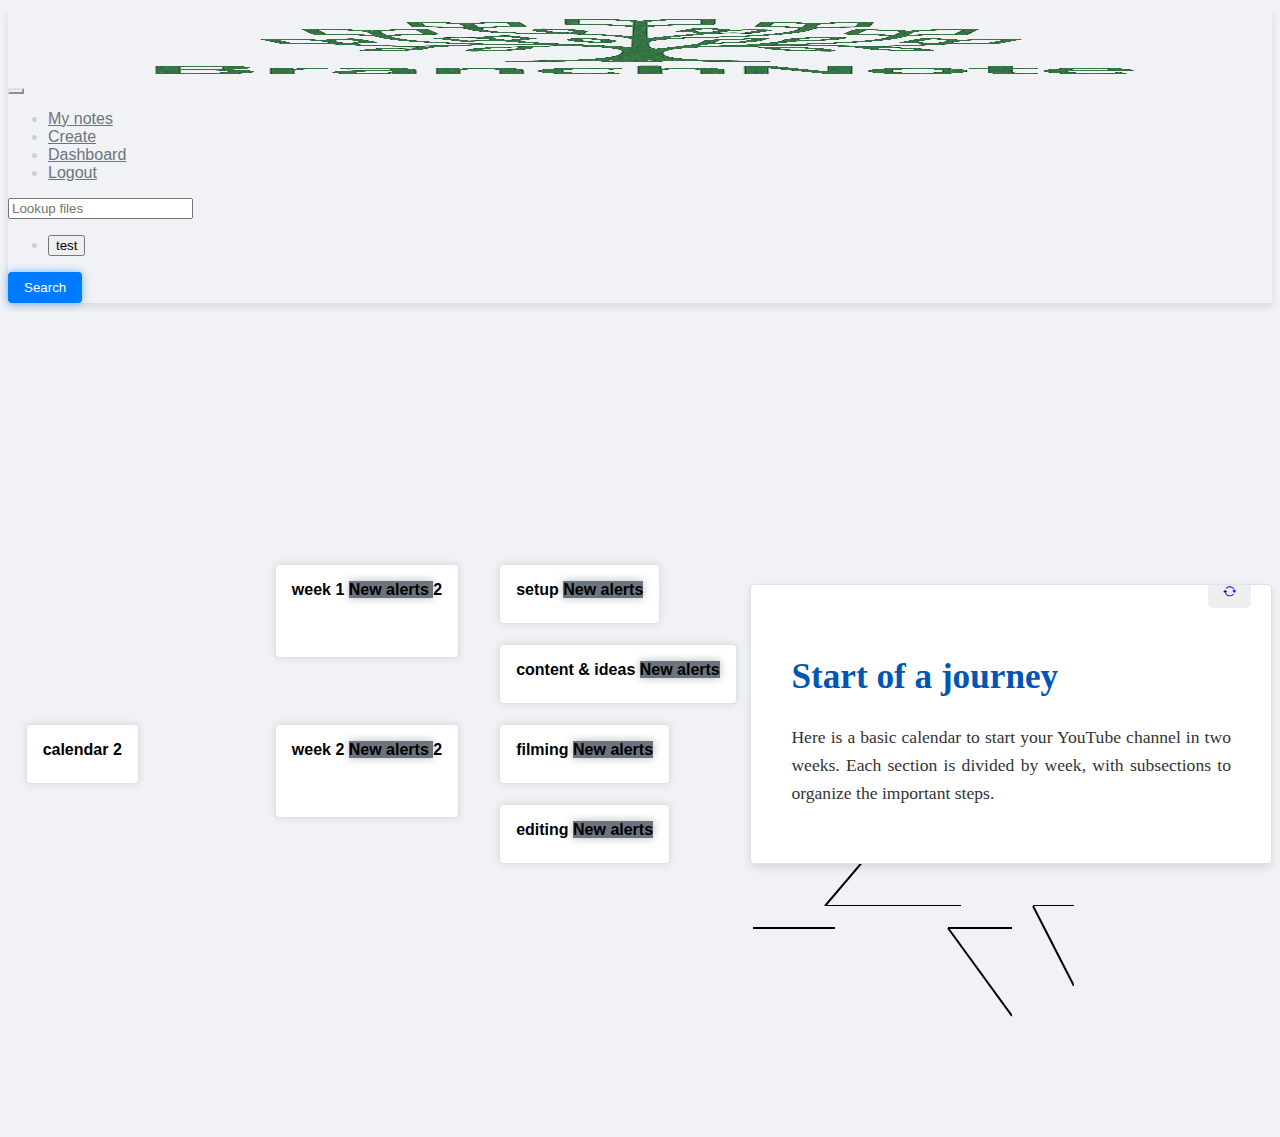
<file: index.html>
<html lang="en">

<head>
    <meta charset="UTF-8">
    <meta name="viewport" content="width=device-width, initial-scale=1.0">
    <link rel="icon" type="image/x-icon" href="/static/logo.png">
    <title>BranchNote - calendar</title>
    <script src="/static/js/scripts.js"></script>
    <link rel="stylesheet" href="/static/css/styles.css">
    <script src="https://cdn.jsdelivr.net/npm/bootstrap@5.3.3/dist/js/bootstrap.bundle.min.js"
        integrity="sha384-YvpcrYf0tY3lHB60NNkmXc5s9fDVZLESaAA55NDzOxhy9GkcIdslK1eN7N6jIeHz"
        crossorigin="anonymous"></script>
    <link href="https://cdn.jsdelivr.net/npm/bootstrap@5.0.2/dist/css/bootstrap.min.css" rel="stylesheet"
        integrity="sha384-EVSTQN3/azprG1Anm3QDgpJLIm9Nao0Yz1ztcQTwFspd3yD65VohhpuuCOmLASjC" crossorigin="anonymous">
    <style>
        #malStatus,
        #malTotal,
        #malEpisodes,
        #malUserRating,
        #malRating,
        #malVolumes,
        #malTotalVol,
        #malTotalCha,
        #AddMal {
            color: black;
        }

        .mal-sync-active {
            background-color: #98cff0;
        }

        #malp select option {
            background-color: #111111;
        }

        #malp #malStatus,
        #malp #malUserRating,
        #malp #malEpisodes,
        #malp #malVolumes,
        #malp #malEpisodes {
            font-size: inherit;
            font-family: inherit;
            background: transparent;
            border-color: grey;
            text-decoration: none;
            outline: medium none;
            border-width: 0;
            height: auto;
            padding: 0;
            margin: 0;
            line-height: 1;
        }

        #malp #malEpisodes,
        #malp #malVolumes,
        #malp #malEpisodes {
            text-align: center;
            border-bottom-width: 1px;
        }

        #malp #malEpisodes:focus,
        #malp #malVolumes:focus,
        #malp #malEpisodes:focus {
            border-color: black;
        }

        #malSyncProgress.ms-loading {
            height: 4px;
            width: 100%;
            position: relative;
            overflow: hidden;
            background-color: #ddd;
        }

        #malSyncProgress.ms-loading::before {
            display: block;
            position: absolute;
            content: '';
            left: -200px;
            width: 200px;
            height: 4px;
            background-color: #2980b9;
            animation: loading-mal 2s linear infinite;
        }

        @keyframes loading-mal {
            0% {
                left: -200px;
                width: 30%;
            }

            50% {
                width: 30%;
            }

            70% {
                width: 70%;
            }

            80% {
                left: 50%;
            }

            95% {
                left: 120%;
            }

            100% {
                left: 100%;
            }
        }

        #malSyncProgress.ms-done .ms-progress {
            width: 100% !important;
            background-color: #ff4081 !important;
            transition: background-color 1s !important;
        }

        #malp {
            margin: 0 0 30px;
        }

        #malp #MalData {
            justify-content: flex-start !important;
            align-items: stretch !important;
            gap: 10px;
        }

        #malp #MalData .malp-group {
            display: flex;
            flex-direction: column !important;
        }

        #malp #MalData .malp-group>.malp-group-field,
        #malp #MalData .malp-group>.malp-group-value-section {
            flex-grow: 1;
            background-color: #6868681c !important;
            border-radius: 4px;
            padding: 4px 8px !important;
        }

        #malp #MalData option {
            background-color: #6868681c !important;
        }

        #malp #MalData .malp-group-label {
            display: block !important;
        }

        #malp #MalData .malp-group-label {
            display: block !important;
            font-size: 12px !important;
        }

        #malp #MalData #AddMalDiv {
            margin-left: 10px;
            display: inline-block !important;
            font-size: 0;
            background-color: #6868681c !important;
            border-radius: 4px;
            padding: 4px 8px !important;
        }

        #malp #MalData #AddMalDiv #AddMal {
            font-size: 16px;
        }

        #malp #MalData option {
            color: white !important;
            background-color: #474747 !important;
        }

        #malp span {
            color: inherit;
        }

        #malRating,
        #malStatus,
        #malEpisodes,
        #malUserRating,
        #malVolumes,
        #AddMal {
            color: inherit;
        }

        /*# sourceMappingURL=[data-uri] */
    </style>
    <style>
        .modal-content-kal.fullscreen {
            width: 100% !important;
            height: 100% !important;
            bottom: 0 !important;
            left: 0 !important;
        }

        .modal-content-kal {
            -webkit-transition: all 0.5s ease;
            -moz-transition: all 0.5s ease;
            -o-transition: all 0.5s ease;
            transition: all 0.5s ease;
        }

        .floatbutton:hover {
            background-color: rgb(63, 81, 181) !important;
        }

        .floatbutton:hover div {
            background-color: white;
            border-color: white;
        }

        .floatbutton div {
            background-color: black;
            border-color: black;
            -webkit-transition: all 0.5s ease;
            -moz-transition: all 0.5s ease;
            -o-transition: all 0.5s ease;
            transition: all 0.5s ease;
        }

        .floatbutton {
            z-index: 9999;
            display: none;
            position: fixed;
            bottom: 40px;
            right: 40px;
            border-radius: 50%;
            font-size: 24px;
            height: 56px;
            margin: auto;
            min-width: 56px;
            width: 56px;
            padding: 0;
            overflow: hidden;
            background: rgba(158, 158, 158, .2);
            box-shadow: 0 1px 1.5px 0 rgba(0, 0, 0, .12), 0 1px 1px 0 rgba(0, 0, 0, .24);
            line-height: normal;
            border: none;
            font-weight: 500;
            text-transform: uppercase;
            letter-spacing: 0;
            will-change: box-shadow;
            transition: box-shadow .2s cubic-bezier(.4, 0, 1, 1), background-color .2s cubic-bezier(.4, 0, .2, 1), color .2s cubic-bezier(.4, 0, .2, 1);
            outline: none;
            cursor: pointer;
            text-decoration: none;
            text-align: center;
            vertical-align: middle;
            padding: 16px !important;
        }

        .floatbutton.stealth {
            background: rgba(158, 158, 158, .03);
        }

        .floatbutton.stealth .open-info-popup {
            visibility: hidden;
        }

        .floatbutton.floatHide {
            visibility: hidden !important;
        }
    </style>
</head>

<body class="">

    <nav class="navbar navbar-expand-lg navbar-light bg-light">
        <div class="container-fluid">
            <a class="navbar-brand" href="/"><img src="/static/logo.png" style="height: 80px;" alt=""></a>
            <button class="navbar-toggler" type="button" data-bs-toggle="collapse" data-bs-target="#navbarNav"
                aria-controls="navbarNav" aria-expanded="false" aria-label="Toggle navigation">
                <span class="navbar-toggler-icon"></span>
            </button>
            <div class="collapse navbar-collapse" id="navbarNav">
                <ul class="navbar-nav">

                    <li class="nav-item">
                        <a class="nav-link" href="/study">My notes</a>
                    </li>
                    <li class="nav-item">
                        <a class="nav-link" href="/create">Create</a>
                    </li>
                    <li class="nav-item">
                        <a class="nav-link" href="/dashboard">Dashboard</a>
                    </li>

                    <li class="nav-item">
                        <a class="nav-link" href="/logout">Logout</a>
                    </li>

                </ul>
                <!-- Search bar with datalist// search bar vibe coded ( :( ))-->
                <form class="d-flex ms-auto" action="/study" method="POST">
                    <div class="dropdown w-100">
                        <input class="form-control dropdown-toggle me-2" id="dropdownSearch" type="search" name="query"
                            placeholder="Lookup files" aria-label="Search" data-bs-toggle="dropdown"
                            aria-expanded="false" oninput="filterOptions()" onkeydown="navigateOptions(event)">
                        <ul class="dropdown-menu w-100" id="dropdownOptions" aria-labelledby="dropdownSearch">


                            <li><button class="dropdown-item" type="button" onclick="selectOption('test')">test</button>
                            </li>


                        </ul>
                    </div>
                    <button class="btn btn-outline-success" type="submit">Search</button>
                </form>
                <script>
                    let currentIndex = -1;

                    function selectOption(value) {
                        document.getElementById('dropdownSearch').value = value;
                        currentIndex = -1; // Reset index after selection
                    }

                    function filterOptions() {
                        const input = document.getElementById('dropdownSearch').value.toLowerCase();
                        const options = document.querySelectorAll('#dropdownOptions .dropdown-item');
                        let visibleCount = 0;
                        options.forEach(option => {
                            const text = option.textContent.toLowerCase();
                            if ((text.includes(input) || input === '') && visibleCount < 5) {
                                option.style.display = 'block';
                                visibleCount++;
                            } else {
                                option.style.display = 'none';
                            }
                        });
                        currentIndex = -1; // Reset index when filtering
                    }

                    function navigateOptions(event) {
                        const options = Array.from(document.querySelectorAll('#dropdownOptions .dropdown-item'))
                            .filter(option => option.style.display !== 'none');
                        if (event.key === 'ArrowDown') {
                            event.preventDefault();
                            currentIndex = (currentIndex + 1) % options.length;
                            highlightOption(options);
                        } else if (event.key === 'ArrowUp') {
                            event.preventDefault();
                            currentIndex = (currentIndex - 1 + options.length) % options.length;
                            highlightOption(options);
                        } else if (event.key === 'Enter' && currentIndex >= 0) {
                            event.preventDefault();
                            options[currentIndex].click();
                        }
                    }

                    function highlightOption(options) {
                        options.forEach((option, index) => {
                            option.classList.toggle('active', index === currentIndex);
                        });
                        if (currentIndex >= 0) {
                            options[currentIndex].scrollIntoView({ block: 'nearest' });
                        }
                    }
                </script>
            </div>
        </div>
    </nav>


    <!-- Add this to the <head> section of layout.html -->
    <link href="https://cdn.jsdelivr.net/npm/bootstrap-icons/font/bootstrap-icons.css" rel="stylesheet">
    <div class="container-fluid">

        <div class="col horizontal">

            <main class="graph-display px-3 horizontal">
                <!-- Markdown content will be displayed here -->
                <!-- Basic tree search  -->


                <script src="/static/js/tree.js"></script>
                <div id="calendar" class="tree mt-3">
                    <div id="calendar" class="tree-node visible-node tree-head"
                        verbose="<h1>Start of a journey</h1>
<p>Here is a basic calendar to start your YouTube channel in two weeks. Each section is divided by week, with subsections to organize the important steps.</p>"
                        details="Overview of the plan" style="top: 30px;">

                        <div class="symbol">calendar <span class="badge visible_count bg-primary">
                                2</span></div>

                    </div>
                    <div id="calendar" class="tree-body branch-children" style="z-index: 10;">


                        <div class="branch-head d-flex mx-4 mb-2" id="week 1">
                            <div class="tree-node visible-node" id="week 1" verbose="<h1>Prep phase</h1>
<p>This is the foundation phase. Lay solid groundwork to stay focused later.</p>" details="Preparation &amp; Planning">
                                <div class="symbol">week 1

                                    <span
                                        class="position-absolute top-50 start-0 translate-middle p-2 border border-light rounded-circle node-link">
                                        <span class="visually-hidden">New alerts</span>
                                    </span>


                                    <span title="children count" class="badge bg-primary child_count">2 </span>


                                </div>

                            </div>
                            <!--Create children recursively by jumping back to the loop with the child as 'tree' (jinja does the work just explaining)-->
                            <div id="week 1" class="branch-children ">


                                <div class="branch-head d-flex mx-4 mb-2" id="setup">
                                    <div class="tree-node visible-node leaf" verbose="<h1>Be prepared !</h1>
<ul>
<li>Create a Google account if you donâ€™t have one.</li>
<li>Open a YouTube channel via YouTube Studio.</li>
<li>Choose a clear and memorable channel name.</li>
<li>Add a profile picture and a banner.</li>
<li>Write a channel description (talk about your content and personality).</li>
<li>Enable customization options: links to social media, professional email, <strong>etc</strong>.</li>
</ul>" details="Channel and tools setup">
                                        <div class="symbol">setup
                                            <span
                                                class="position-absolute top-50 start-0 translate-middle p-2 border border-light rounded-circle node-link">
                                                <span class="visually-hidden">New alerts</span>
                                            </span>

                                        </div>
                                        <div class="details">Channel and tools setup</div>
                                    </div>


                                </div>


                                <div class="branch-head d-flex mx-4 mb-2" id="content &amp; ideas">
                                    <div class="tree-node visible-node leaf" verbose="<h1>Follow these steps</h1>
<ul>
<li>Brainstorm 5 to 10 video ideas.</li>
<li>Choose 1 to 2 simple formats to start with (e.g., vlog, tutorial, reaction).</li>
<li>Write the script for your first video (or an outline if you prefer light improvisation).</li>
<li>Watch similar videos for inspiration (without copying).</li>
</ul>" details="Content brainstorming">
                                        <div class="symbol">content &amp; ideas
                                            <span
                                                class="position-absolute top-50 start-0 translate-middle p-2 border border-light rounded-circle node-link">
                                                <span class="visually-hidden">New alerts</span>
                                            </span>

                                        </div>
                                        <div class="details">Content brainstorming</div>
                                    </div>


                                </div>

                            </div>

                        </div>


                        <div class="branch-head d-flex mx-4 mb-2" id="week 2">
                            <div class="tree-node visible-node" id="week 2" verbose="<h1>Take action</h1>
<p>This is the time to take concrete action.</p>" details="Production &amp; Publication">
                                <div class="symbol">week 2

                                    <span
                                        class="position-absolute top-50 start-0 translate-middle p-2 border border-light rounded-circle node-link">
                                        <span class="visually-hidden">New alerts</span>
                                    </span>


                                    <span title="children count" class="badge bg-primary child_count">2 </span>


                                </div>

                            </div>
                            <!--Create children recursively by jumping back to the loop with the child as 'tree' (jinja does the work just explaining)-->
                            <div id="week 2" class="branch-children ">


                                <div class="branch-head d-flex mx-4 mb-2" id="filming">
                                    <div class="tree-node visible-node leaf" verbose="<h1>1,2,3 Shoot.</h1>
<ul>
<li>Choose a quiet and well-lit location.</li>
<li>Test your microphone (sound is crucial).</li>
<li>Record your first video. Donâ€™t be afraid to redo it if necessary.</li>
</ul>" details="Video recording">
                                        <div class="symbol">filming
                                            <span
                                                class="position-absolute top-50 start-0 translate-middle p-2 border border-light rounded-circle node-link">
                                                <span class="visually-hidden">New alerts</span>
                                            </span>

                                        </div>
                                        <div class="details">Video recording</div>
                                    </div>


                                </div>


                                <div class="branch-head d-flex mx-4 mb-2" id="editing">
                                    <div class="tree-node visible-node leaf" verbose="<h1>The spice</h1>
<ul>
<li>Cut out pauses and hesitations.</li>
<li>Add a simple intro or an end screen.</li>
<li>Include royalty-free music if it fits.</li>
<li>Export the video in good quality (1080p recommended).</li>
</ul>" details="Video editing">
                                        <div class="symbol">editing
                                            <span
                                                class="position-absolute top-50 start-0 translate-middle p-2 border border-light rounded-circle node-link">
                                                <span class="visually-hidden">New alerts</span>
                                            </span>

                                        </div>
                                        <div class="details">Video editing</div>
                                    </div>


                                </div>

                            </div>

                        </div>

                    </div>
                    <!--TODO : populate node links-->
                    <div id="node-links" class="node-links mt-3 position-absolute" style="z-index: 1;">

                        <svg id="node-link" width="82" height="206" style="position:absolute; z-index: 10;"
                            display="display">
                            <line x1="-78" y1="204" x2="82" y2="20" stroke="black" stroke-width="2"
                                vector-effect="non-scaling-stroke"></line>
                        </svg><svg id="node-link" width="259" height="22" style="position:absolute; z-index: 10;"
                            display="display">
                            <line x1="195" y1="20" x2="259" y2="20" stroke="black" stroke-width="2"
                                vector-effect="non-scaling-stroke"></line>
                        </svg><svg id="node-link" width="259" height="110" style="position:absolute; z-index: 10;"
                            display="display">
                            <line x1="195" y1="20" x2="259" y2="108" stroke="black" stroke-width="2"
                                vector-effect="non-scaling-stroke"></line>
                        </svg><svg id="node-link" width="82" height="206" style="position:absolute; z-index: 10;"
                            display="display">
                            <line x1="-78" y1="204" x2="82" y2="204" stroke="black" stroke-width="2"
                                vector-effect="non-scaling-stroke"></line>
                        </svg><svg id="node-link" width="259" height="206" style="position:absolute; z-index: 10;"
                            display="display">
                            <line x1="195" y1="204" x2="259" y2="204" stroke="black" stroke-width="2"
                                vector-effect="non-scaling-stroke"></line>
                        </svg><svg id="node-link" width="259" height="294" style="position:absolute; z-index: 10;"
                            display="display">
                            <line x1="195" y1="204" x2="259" y2="292" stroke="black" stroke-width="2"
                                vector-effect="non-scaling-stroke"></line>
                        </svg>
                    </div>
                </div>
                <!--Tree end below-->




                <!-- Add menu items here -->

            </main>
            <div class="descriptionBox horizontal">
                <button class="scroll-top" onclick="swapTreeDirection()">
                    <a href="#calendar">
                        <!-- Bootstrap Uno Reverse Icon -->
                        <i class="bi bi-arrow-repeat"></i>
                    </a>
                </button>

                <div class="read">
                    <h1>Start of a journey</h1>
                    <p>Here is a basic calendar to start your YouTube channel in two weeks. Each section is divided by
                        week, with subsections to organize the important steps.</p>
                </div>
            </div>

        </div>
    </div>




</body>
<div style="pointer-events: none;display: none; position: fixed;z-index: 9999;left: 0;top: 0;bottom: 0;width: 100%; height: 100%; background-color: transparent; padding: 0; margin: 0; border: 0;"
    id="info-popup" class="modal-kal">
    <div style="pointer-events: all; background-color: #f9f9f9; margin: 0; max-width: 100%; max-height: 100%; min-width: 500px; min-height: 300px; width: 550px; height: 90%; position: absolute; bottom: 0%; left: 0%"
        class="modal-content-kal" id="modal-content"></div>
</div><button style="" class="open-info-popup floatbutton stealth" dir="ltr">
    <i style="display: flex; height: 8px; transform: rotate(-45deg); margin-left: -7px; margin-right: -5px; pointer-events: none;"
        class="my-float open-info-popup">
        <div style="width: 1px;
              margin-left: 2px;
              border-top: 4px solid transparent;
              border-bottom: 4px solid transparent;
              border-right-width: 4px;
              border-right-style: solid;
              background-color: transparent;"></div>
        <div style="flex-grow: 1; border-top-left-radius: 2px; border-bottom-left-radius: 2px; margin-left: -1px;">
        </div>
        <div style="width: 5px; margin-left: 2px; border-top-right-radius: 2px; border-bottom-right-radius: 2px;"></div>
    </i>
</button>

</html>
</file>
<file: static/css/styles.css>
body {
    font-family: 'Arial', sans-serif;
    background-color: #f0f2f5;
    transition: background-color 0.3s ease, color 0.3s ease;
    padding-left: 0 !important;
    overflow-x: hidden;
}

body.dark-purple,
nav {
    /* GitHub dark background */
    color: #c9d1d9;
    /* GitHub text color */
}

body.dark-purple .container,
body.dark-pruple nav,
body.dark-purple .descriptionBox,
body.dark-purple .menu,
body.dark-purple #todo-aside,
body.dark-purple .tree-node,
body.dark-purple .leaf,
body.dark-purple .description {
    background-color: #161b22;
    /* GitHub secondary background */
    border-color: #30363d;
    /* GitHub border color */
    color: #c9d1d9;
}

body.dark-purple button.btn {
    background-color: #238636;
    /* GitHub green button */
    color: #ffffff;
}

body.dark-purple button.btn:hover {
    background-color: #2ea043;
    /* GitHub green button hover */
}

body.dark-purple .tree-node .details {
    background-color: #161b22;
    border-color: #30363d;
}

.col {
    position: relative;
    height: 90vh;
    justify-content: space-between;
    /* grid taht baa3dhou , flex : bjnab ba3dhou */
}

.col.horizontal {
    display: flex;
}

.col.vertical {
    display: grid;
}

img {
    width: 100%;
    height: 20%;
}

.descriptionBox {
    position: relative;
    overflow: scroll !important;
    background-color: #ffffff;
    border: 1px solid #dee2e6;
    border-radius: 0.25rem;
    padding: 1rem;
    box-shadow: 0 4px 8px rgba(0, 0, 0, 0.1);
}

.descriptionBox.horizontal {
    width: 40vw;
    align-self: center;
}

.descriptionBox.vertical {
    height: fit-content;
    justify-self: center;
    width: 50vw;
    min-width: 500px;
}


.graph-display.horizontal {
    width: 58vw;
    position: relative;
    /* Align content to the left */
    overflow: visible;
    z-index: 0;
}

.graph-display.vertical {
    align-self: center;
    width: 100vw;
    overflow-y: visible;
}

.descriptionBox .read {
    font-family: 'Georgia', serif;
    font-size: 1.1rem;
    line-height: 1.6;
    color: #333333;
    background-color: none;
    padding: 1.5rem;

    text-align: justify;
    transition: all 0.5s;
    max-height: 70vh;
}

.descriptionBox .read:hover {
    transform: translateY(-0.5%)scale(1.01);
}

.descriptionBox .read h1,
.descriptionBox .read h2,
.descriptionBox .read h3 {
    color: #0056b3;
    margin-top: 1.5rem;
    margin-bottom: 0.5rem;
}

.descriptionBox .read p {
    margin-bottom: 1rem;
}

.descriptionBox .read a {
    color: #007bff;
    text-decoration: underline;
}

.descriptionBox .read a:hover {
    color: #0056b3;
    text-decoration: none;
}

.descriptionBox .read blockquote {
    font-style: italic;
    color: #555555;
    border-left: 4px solid #007bff;
    padding-left: 1rem;
    margin: 1rem 0;
    background-color: #f9f9f9;
}

.descriptionBox .read ul,
.descriptionBox .read ol {
    margin: 1rem 0;
    padding-left: 2rem;
}

.descriptionBox .read ul li,
.descriptionBox .read ol li {
    margin-bottom: 0.5rem;
}

.graph-display {

    align-self: center;
    height: fit-content;
    width: fit-content;

    /* here remove padding and fir content to return normal*/
}


.menu {
    background-color: #ffffff;
    padding: 1rem;
    border: 1px solid #dee2e6;
    border-radius: 0.25rem;
    box-shadow: 0 4px 8px rgba(0, 0, 0, 0.1);
    display: flex;
    justify-content: space-between;
    align-items: center;
}

#todo-aside {
    background-color: #ffffff;
    border: 1px solid #dee2e6;
    border-radius: 0.25rem;
    padding: 1rem;
    box-shadow: 0 4px 8px rgba(0, 0, 0, 0.1);
    overflow-y: auto;
}

#todo-aside.active {
    display: block;
}

aside h5 {
    text-align: center;
    font-size: 1.25rem;
    margin-bottom: 1rem;
}

aside {
    padding: 1rem;
}



button.btn {
    background-color: #007bff;
    color: #ffffff;
    border: none;
    border-radius: 0.25rem;
    padding: 0.5rem 1rem;
    cursor: pointer;
    transition: background-color 0.3s ease;
    box-shadow: 0 0 8px rgba(0, 123, 255, 0.5);
}

button.btn:hover {
    background-color: #0056b3;
    box-shadow: 0 0 12px rgba(0, 86, 179, 0.8);
}

.tree-container {
    align-content: center;
    align-items: center;
    display: grid;
    width: 100vw;
    height: 100%;
    overflow: visible !important;
}

.row {
    overflow: visible !important;
}

.tree {
    position: relative;
    align-content: center;
    justify-content: center;
    display: flex;
    gap: 1rem;
    align-items: center;
    overflow: visible;
}



.tree-node,
.leaf {
    background-color: #ffffff;
    border: 1px solid #dee2e6;
    border-radius: 0.25rem;
    padding: 1rem;
    box-shadow: 0 4px 8px rgba(0, 0, 0, 0.1);
    width: auto;
    height: auto;
    max-height: 60px;
    min-width: fit-content;
    text-wrap: nowrap;
    text-align: center;
    position: relative;
    transition: 0.3s;
    box-shadow: 0 0 8px rgba(0, 0, 0, 0.1);
    z-index: 5;
}

.tree-node {
    display: inline-block;
}


.tree-node .details * {
    margin: 0;
    border-bottom: 1px solid #dee2e6;
    display: block;
    width: 100%;
    box-sizing: border-box;

}



.tree-node:hover .details {
    opacity: 90%;
}

.tree-node .details {
    pointer-events: none;
}

.leaf {
    margin-bottom: 20px;
}

.tree .symbol {
    font-size: 1rem;
    font-weight: bold;
    margin-bottom: 0.5rem;
}

.tree-node .details {
    font-size: 1rem;
    z-index: 10;
}

.tree-node:hover,
.leaf:hover {
    transform: scale(1.1);
    box-shadow: 0 0 60px rgba(0, 86, 179, 0.4);
}


.branch {

    display: block;
}

.branch-children {
    z-index: 100;
    display: inline;
    margin-left: 20px;
    padding-left: 20px;
}

.branch>.tree-node {
    display: inline-block;
}

.branch>* {
    display: inline;
}

.branch-head {
    z-index: 100;
    display: inline-flex;
}

.tree-head {
    margin-right: 80px;
    margin-left: 20px;
}





.node-links {
    width: 100%;
    height: 100%;
    overflow: visible;
    pointer-events: none;
    transform: translateY(0.5%);
}

.branch-head {
    align-self: center;
}

.node-link {
    transition: 0.2s;
    background-color: #6c757d;
    box-shadow: 0 0 8px rgba(108, 117, 125, 0.5);
}

.node-link:hover {
    background-color: #0056b3;
    box-shadow: 0 0 12px rgba(0, 86, 179, 0.8);
}

.active-link {
    background-color: #0056b3;
    box-shadow: 0 0 12px rgba(0, 86, 179, 0.8);
}

.tree-node,
.leaf,
.node-link {
    transition: transform 0.3s ease, box-shadow 0.3s ease;
}

.tree-head .details {
    opacity: 0%;
    transition: 0.5s;
    position: absolute;
    top: 125% !important;
    /* Position below the node */
    left: 50% !important;
    /* Center horizontally relative to the node */
    transform: translateX(-50%) translateY(0) !important;
    /* Adjust alignment */
    background-color: #e3f2fd !important;
    /* Light blue background for distinction */
    color: #0d47a1 !important;
    /* Dark blue text color */
    font-weight: bold !important;
    /* Make the text bold */
    border: 2px solid #90caf9 !important;
    /* Thicker border with a matching color */
    box-shadow: 0 6px 12px rgba(33, 150, 243, 0.2) !important;
    /* More prominent shadow */
    width: 150px;
    text-align: center;
    z-index: 2000;
    white-space: normal;
    border: #6c757d 1px solid;
}

.tree-head .details::before {
    content: "";
    position: absolute;
    top: -10px !important;
    /* Position the triangle above the details box */
    left: 50% !important;
    transform: translateX(-50%) translateY(-50%) !important;
    /* Center the triangle horizontally */
    width: 0;
    height: 0;
    border-left: 10px solid transparent !important;
    border-right: 10px solid transparent !important;
    border-bottom: 10px solid #90caf9 !important;
    /* Triangle pointing upwards */
    border-top: none;
    opacity: 80%;
    /* Remove the previous top border */
}

.tree-head .details * {
    margin: 0;
    border-bottom: 1px solid #dee2e6;
    display: block;
    width: 100%;
    box-sizing: border-box;
    opacity: 80%;

}

.tree-node .details {
    opacity: 0%;
    transition: 0.5s;
    position: absolute;
    top: 50%;
    /* Center vertically relative to the node */
    left: -160px;
    /* Position to the left of the node */
    transform: translateX(-5%) translateY(-50%);
    /* Adjust alignment */
    background-color: #ffffff;
    border: 1px solid #dee2e6;
    border-radius: 0.25rem;
    padding: 0.5rem;
    box-shadow: 0 4px 8px rgba(0, 0, 0, 0.1);
    width: 150px;
    text-align: center;
    z-index: 2000;
    white-space: normal;
    border: #6c757d 1px solid;
}

.tree-node .details::before {
    content: "";
    position: absolute;
    top: 50%;
    /* Center the triangle vertically */
    left: 100%;
    /* Position the triangle at the right edge of the details box */
    transform: translateY(-50%);
    /* Adjust alignment */
    width: 0;
    height: 0;
    border-left: 10px solid #6c757d;
    /* Triangle pointing to the right */
    border-right: none;
    /* Remove the previous right border */
    border-top: 10px solid transparent;
    border-bottom: 10px solid transparent;
}

.scroll-top {
    position: absolute;
    top: -10px;
    right: 20px;
    color: white;
    border: none;
    border-radius: 5px;
    padding: 10px 15px;
    cursor: pointer;
    z-index: 1000;
    /* Initially hidden */
}



.navbar {
    box-shadow: 0 4px 8px rgba(0, 0, 0, 0.1);
    margin-bottom: 1rem;
}

.navbar-brand {
    font-weight: bold;
    color: #007bff !important;
}

.navbar-nav .nav-link {
    color: #6c757d !important;
    transition: color 0.3s ease;
}

.navbar-nav .nav-link:hover {
    color: #0056b3 !important;
}

.navbar-toggler {
    border-color: #dee2e6;
}

.navbar-toggler-icon {
    background-color: #6c757d;
    border-radius: 2px;
}
</file>
